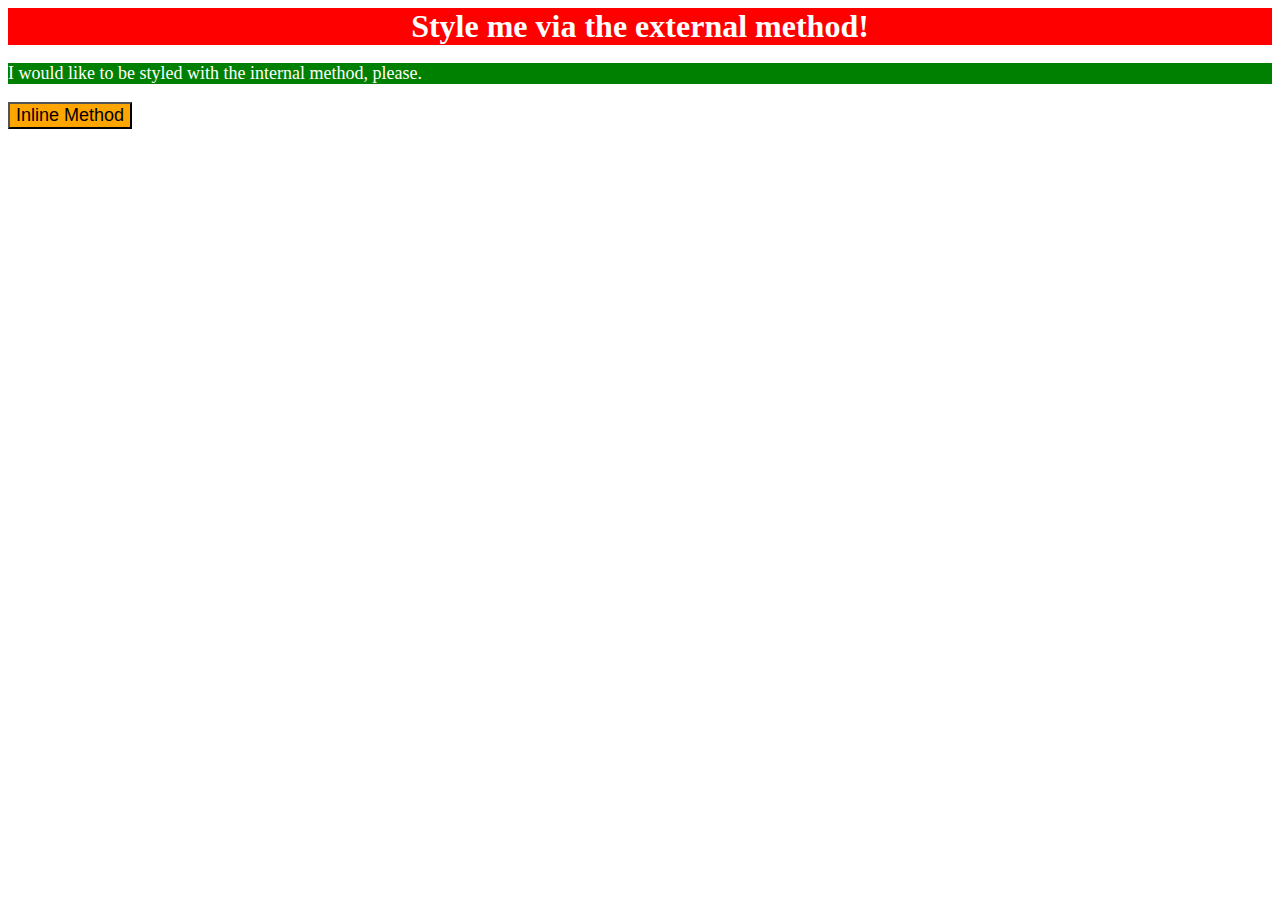
<file: foundations/intro-to-css/01-css-methods/index.html>
<!DOCTYPE html>
<html lang="en">

<head>
  <meta charset="UTF-8">
  <meta http-equiv="X-UA-Compatible" content="IE=edge">
  <meta name="viewport" content="width=device-width, initial-scale=1.0">
  <title>Methods for Adding CSS</title>
  <link rel="stylesheet" href="styles.css">
  <style>
    p {
      background: green;
      color: white;
      font-size: 18px;
    }
  </style>
</head>

<body>
  <div>Style me via the external method!</div>
  <!-- `p`: a green background, white text, and a font size of 18px -->
  <p>I would like to be styled with the internal method, please.</p>
  <!-- `button`: an orange background and a font size of 18px -->
  <button style="background: orange; font-size: 18px">Inline Method</button>
</body>

</html>
</file>
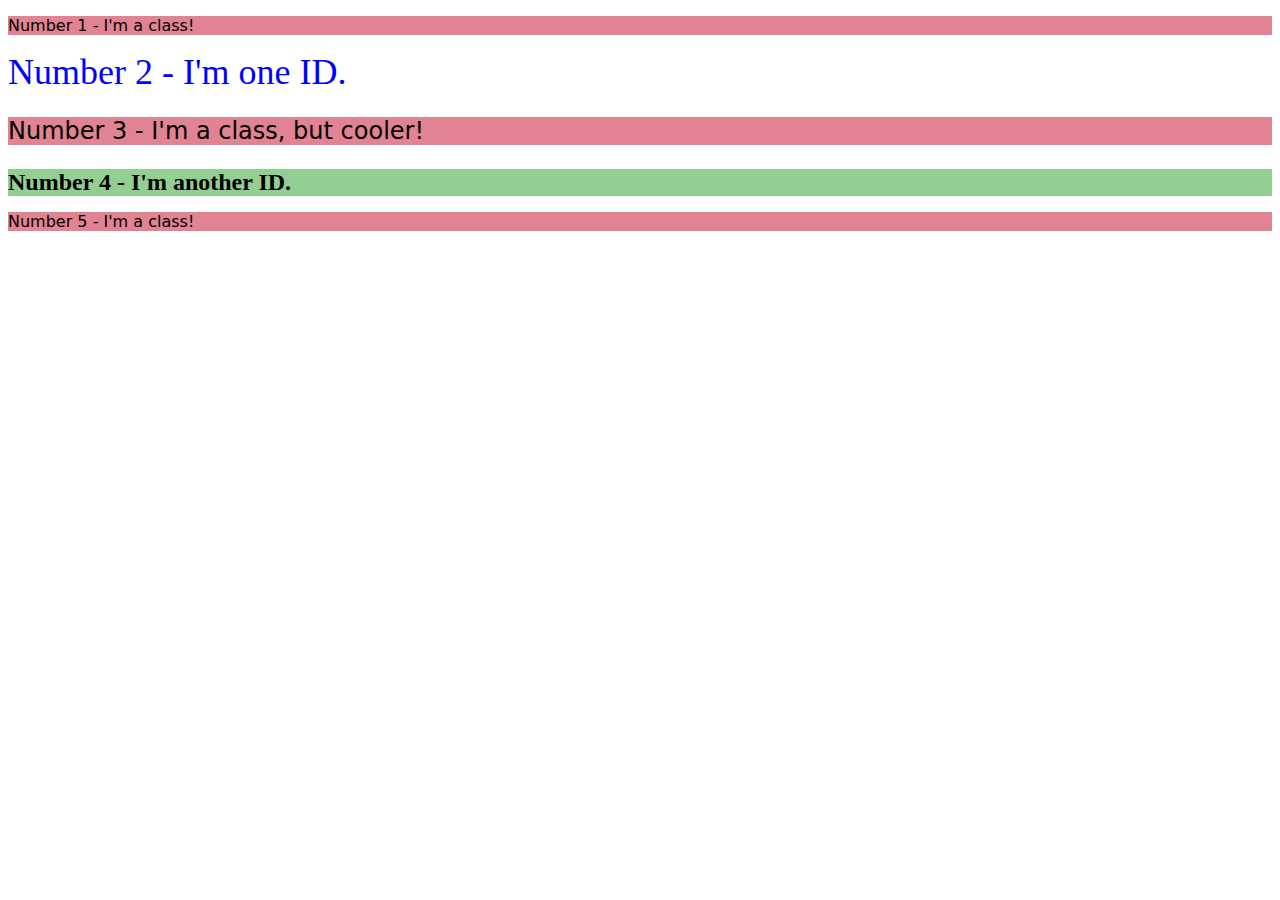
<file: foundations/intro-to-css/02-class-id-selectors/index.html>
<!DOCTYPE html>
<html lang="en">

<head>
  <meta charset="UTF-8">
  <meta http-equiv="X-UA-Compatible" content="IE=edge">
  <meta name="viewport" content="width=device-width, initial-scale=1.0">
  <title>Class and ID Selectors</title>
  <link rel="stylesheet" href="style.css">
</head>

<body>
  <p class="odd">Number 1 - I'm a class!</p>
  <div id="second">Number 2 - I'm one ID.</div>
  <p class="odd med-font-size">Number 3 - I'm a class, but cooler!</p>
  <div id="fourth" class="med-font-size">Number 4 - I'm another ID.</div>
  <p class="odd">Number 5 - I'm a class!</p>
</body>

</html>
</file>
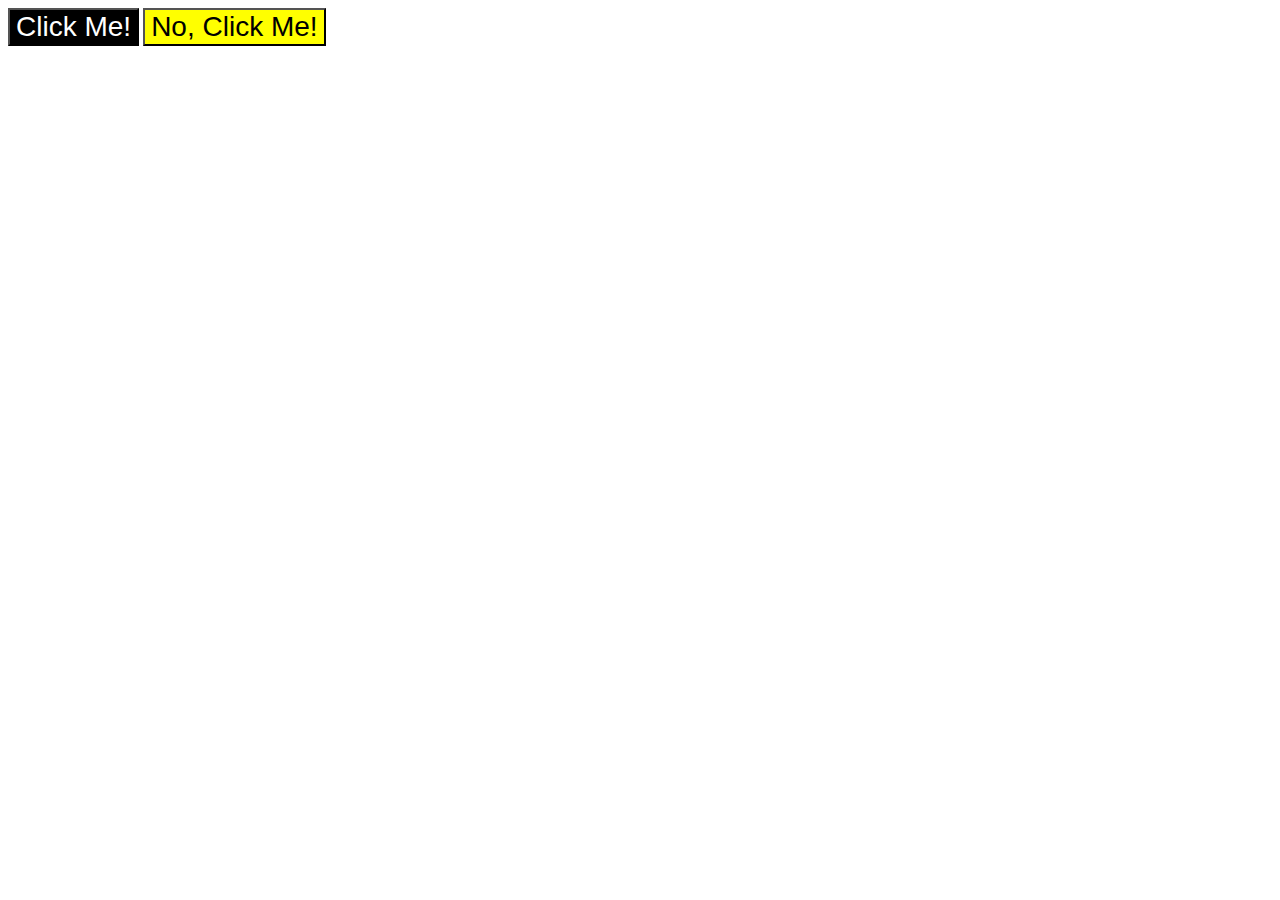
<file: foundations/intro-to-css/03-grouping-selectors/index.html>
<!DOCTYPE html>
<html lang="en">

<head>
  <meta charset="UTF-8">
  <meta http-equiv="X-UA-Compatible" content="IE=edge">
  <meta name="viewport" content="width=device-width, initial-scale=1.0">
  <title>Grouping Selectors</title>
  <link rel="stylesheet" href="style.css">
</head>

<body>
  <button class="first">Click Me!</button>
  <button class="second">No, Click Me!</button>
</body>

</html>
</file>
<file: foundations/intro-to-css/01-css-methods/styles.css>
/* `div`: a red background, white text, a font size of 32px, center aligned, and bold */
div {
  background: red;
  color: white;
  font-size: 32px;
  text-align: center;
  font-weight: bold;
}
</file>
<file: foundations/intro-to-css/02-class-id-selectors/style.css>
/* Add CSS Styling */
/* * **All odd numbered elements**: a light red/pink background, and a list of fonts containing `Verdana` and `DejaVu Sans` with `sans-serif` as a fallback
* **The second element**: blue text and a font size of 36px
* **The third element**: in addition to the styles for all odd numbered elements, add a font size of 24px
* **The fourth element**: a light green background, a font size of 24px, and bold */

.odd {
  background: #e18392;
  font-family: 'Verdana', 'DejaVu Sans', 'sans-serif';
}

#second {
  color: #0000ff;
  font-size: 36px;
}

.med-font-size {
  font-size: 24px;
}

#fourth {
  background: #93ce93;
  font-weight: bold;
}
</file>
<file: foundations/intro-to-css/03-grouping-selectors/style.css>
/* Add CSS Styling */

.first,
.second {
  font-size: 28px;
  font-family: 'Helvetica', 'Times New Roman', 'sans-serif';
}


.first {
  background: hsl(0, 0%, 0%);
  color: hwb(0 100% 0%);
}

.second {
  background: #ffff00;
}
</file>
